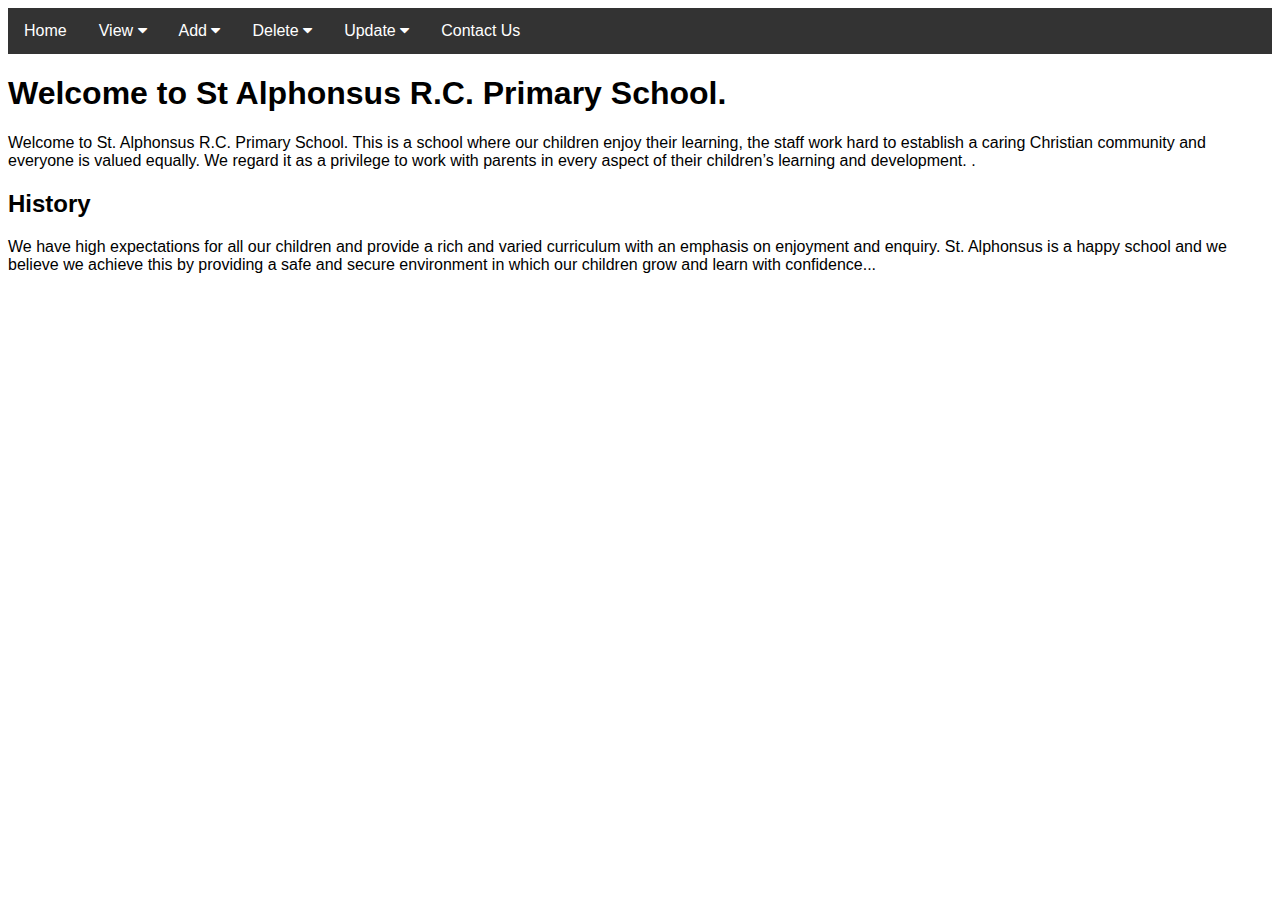
<file: PHP/index.html>
<!DOCTYPE html>
<html xmlns:mso="urn:schemas-microsoft-com:office:office" xmlns:msdt="uuid:C2F41010-65B3-11d1-A29F-00AA00C14882">
    <head>
        <meta name="viewport" content="width=device-width, initial-scale=1">
        <link rel="stylesheet" href="https://cdnjs.cloudflare.com/ajax/libs/font-awesome/4.7.0/css/font-awesome.min.css">
        <style>
        body {
          font-family: Arial, Helvetica, sans-serif;
        }

        .navbar {
          overflow: hidden;
          background-color: #333;
        }

        .navbar a {
          float: left;
          font-size: 16px;
          color: white;
          text-align: center;
          padding: 14px 16px;
          text-decoration: none;
        }

        .dropdown {
          float: left;
          overflow: hidden;
        }

        .dropdown .dropbtn {
          font-size: 16px;
          border: none;
          outline: none;
          color: white;
          padding: 14px 16px;
          background-color: inherit;
          font-family: inherit;
          margin: 0;
        }

        .navbar a:hover, .dropdown:hover .dropbtn {
          background-color: red;
        }

        .dropdown-content {
          display: none;
          position: absolute;
          background-color: #f9f9f9;
          min-width: 160px;
          box-shadow: 0px 8px 16px 0px rgba(0,0,0,0.2);
          z-index: 1;
        }

        .dropdown-content a {
          float: none;
          color: black;
          padding: 12px 16px;
          text-decoration: none;
          display: block;
          text-align: left;
        }

        .dropdown-content a:hover {
          background-color: #ddd;
        }

        .dropdown:hover .dropdown-content {
          display: block;
        }
        </style>
    
<!--[if gte mso 9]><xml>
<mso:CustomDocumentProperties>
<mso:display_urn_x003a_schemas-microsoft-com_x003a_office_x003a_office_x0023_SharedWithUsers msdt:dt="string">UA92.132.B2.23/24Back end Development Members</mso:display_urn_x003a_schemas-microsoft-com_x003a_office_x003a_office_x0023_SharedWithUsers>
<mso:SharedWithUsers msdt:dt="string">7;#UA92.132.B2.23/24Back end Development Members</mso:SharedWithUsers>
</mso:CustomDocumentProperties>
</xml><![endif]-->
</head>
    <body>
        <div class="navbar">
            <a href="index.html">Home</a>
            <div class="dropdown">
                <button class="dropbtn">View
                    <i class="fa fa-caret-down"></i>
                </button>
                <div class="dropdown-content">
                    <a href="ViewStudent.html">Student</a>
                    <a href="ViewParent.html">Parent</a>
                    <a href="ViewTeacher.html">Teacher</a>
                    <a href="ViewClass.html">Class</a>
                </div>
            </div>
            <div class="dropdown">
                <button class="dropbtn">Add
                    <i class="fa fa-caret-down"></i>
                </button>
                <div class="dropdown-content">
                    <a href="AddStudent.html">Student</a>
                    <a href="AddParent.html">Parent</a>
                    <a href="AddTeacher.html">Teacher</a>
                    <a href="AddClass.html">Class</a>
                </div>
            </div>
            <div class="dropdown">
              <button class="dropbtn">Delete
                  <i class="fa fa-caret-down"></i>
              </button>
              <div class="dropdown-content">
                  <a href="delstudent.php">Student</a>
                  <a href="AddParent.html">Parent</a>
                  <a href="AddTeacher.html">Teacher</a>
                  <a href="AddClass.html">Class</a>
              </div>
          </div>
          <div class="dropdown">
            <button class="dropbtn">Update
                <i class="fa fa-caret-down"></i>
            </button>
            <div class="dropdown-content">
                <a href="updatestudent.php">Student</a>
                <a href="AddParent.html">Parent</a>
                <a href="AddTeacher.html">Teacher</a>
                <a href="AddClass.html">Class</a>
            </div>
        </div>
            <a href="Contact.html">Contact Us</a>
        </div>

        
        <h1>Welcome to St Alphonsus R.C. Primary School. </h1>
        <p>Welcome to St. Alphonsus R.C. Primary School.  This is a school where our children enjoy their learning, the staff work hard to establish a caring Christian community and everyone is valued equally. We regard it as a privilege to work with parents in every aspect of their children’s learning and development. .</p>

        <h2>History</h2>
        <p>We have high expectations for all our children and provide a rich and varied curriculum with an emphasis on enjoyment and enquiry.  St. Alphonsus is a happy school and we believe we achieve this by providing a safe and secure environment in which our children grow and learn with confidence...</p>
    </body>
</html>
</file>
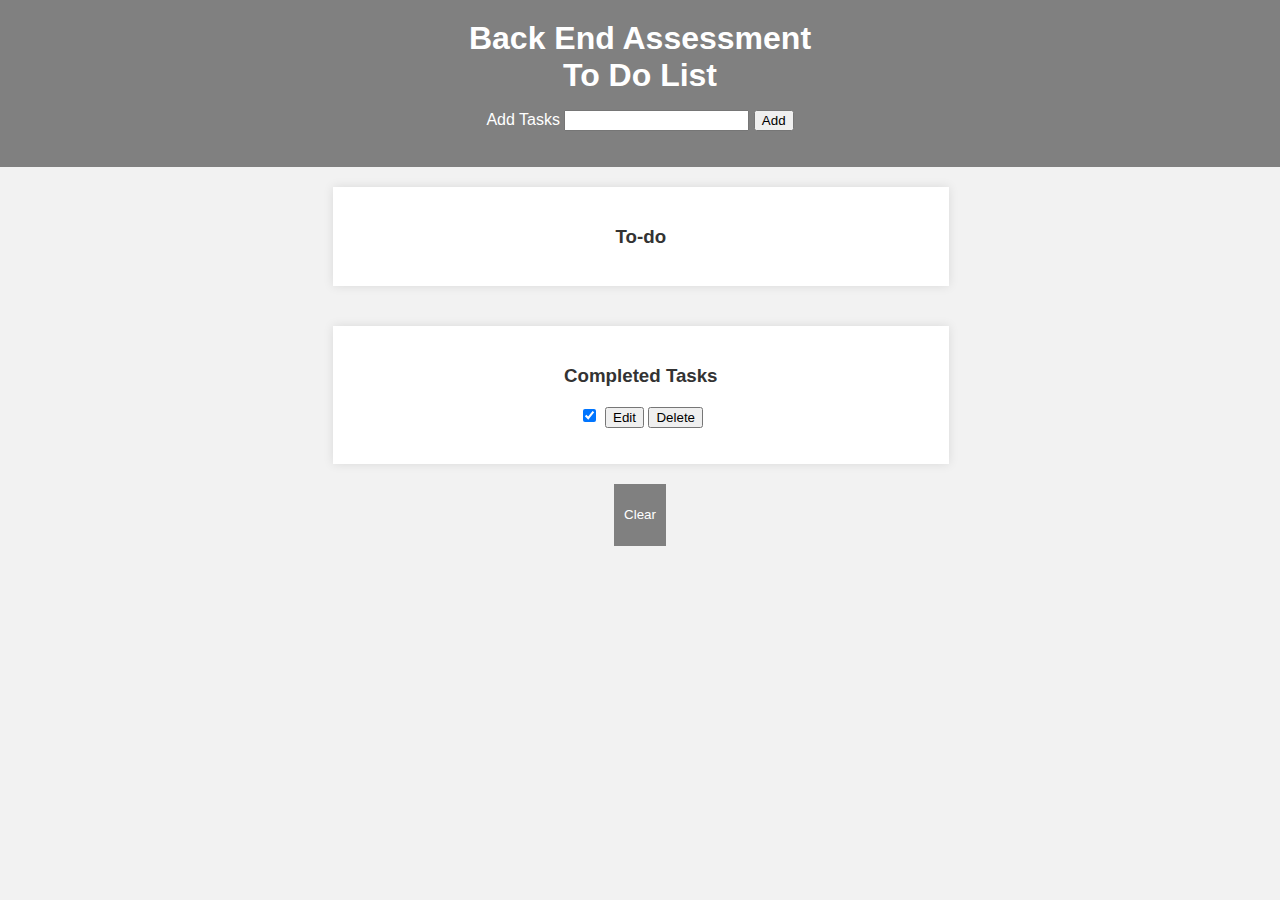
<file: PHP/app.html>
<html lang="en">
 
<head>
    <meta charset="UTF-8">
    <meta name="viewport" content="width=device-width, initial-scale=1.0">
    <title>To-do list</title>
    <link rel="stylesheet" href="style.css">
</head>
 
 
<body>
 
    <div class="container">
        <div class="section1">
            <h1 id="title">Back End Assessment <br>To Do List</h1>
            <p>
                <label for="new-task">Add Tasks</label>
                <input id="new-task" type="text">
                <button id="addButton">Add</button>
            </p>
        </div>
        <div class="section2">
            <h3>To-do</h3>
            <ul id="incomplete-tasks">
 
            </ul>
        </div>
        <div class="section3">
            <h3>Completed Tasks</h3>
            <ul id="completed-tasks">
                <li>
                    <input type="checkbox" checked="">
                    <input type="text">
                    <button class="edit">Edit</button>
                    <button class="delete">Delete</button>
                </li>
            </ul>
        </div>
        <div class="section4">
            <button id="clear"> 
            <p>Clear</p>
            </button>
        </div>
    </div>
    <script src="script.js"></script>
</body>
 
 
</html>
</file>
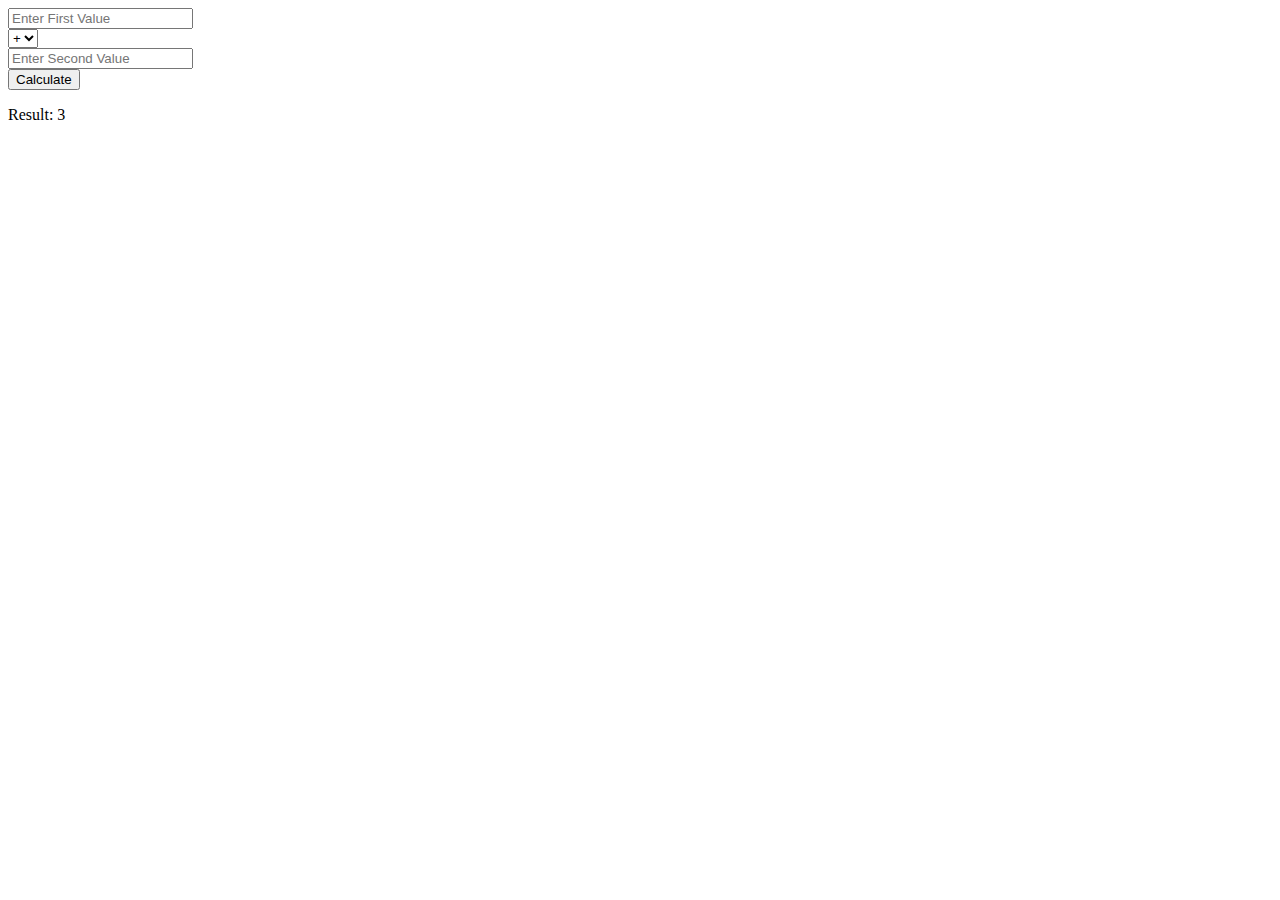
<file: PHP/Program.php.html>
<html>
<head>
 
</head>
<body>
 
<form action="Program.php" method="post">
<input type="text" name="num1" placeholder="Enter First Value">
<br>
<select name="operator">
<option value="add">+</option>
<option value="subtract">-</option>
<option value="multiply">*</option>
<option value="divide">/</option>
</select>
<br>
<input type="text" name="num2" placeholder="Enter Second Value">
<br>
<input type="submit" name="submit" value="Calculate">
</form>
 
Result: 3 
</body>
</html>
</file>
<file: PHP/style.css>
body {
    font-family: 'Arial', sans-serif;
    margin: 0;
    padding: 0;
    background-color: #f2f2f2;
    text-align: center;
  }
  
  .section1 {
    background-color: grey;
    color: white;
    padding: 20px;
  }
  
  #title {
    margin: 0;
  }
  
  .section1 label {
    color: white;
    text-align: center;
  }
  
  .section1 hr {
    border: 0;
    height: 1px;
    background: #ccc;
    margin-top: 10px;
  }
  
  .section2, .section3 {
    width: 45%;
    float: left;
    margin: 20px;
    background-color: white;
    padding: 20px;
    box-shadow: 0 0 10px rgba(0, 0, 0, 0.1);
    margin-left: 26%;
  }
  
  h3 {
    color: #333;
  }
  
  #incomplete-tasks, #completed-tasks {
    list-style-type: none;
    padding: 0;
  }
  
  #incomplete-tasks li, #completed-tasks li {
    margin-bottom: 10px;
  }
  
  #incomplete-tasks li label, #completed-tasks li label {
    margin-left: 10px;
  }
  
  #completed-tasks li input[type="checkbox"] {
    margin-right: 5px;
  }
  
  #completed-tasks li input[type="text"] {
    display: none;
    margin-left: 10px;
  }
  
  #clear {
    background-color: grey;
    color: white;
    padding: 10px;
    border: none;
    cursor: pointer;
  }
  
  #clear:hover {
    background-color: #c0392b;
  }
  
  .section4 {
    clear: both;
  }
</file>
